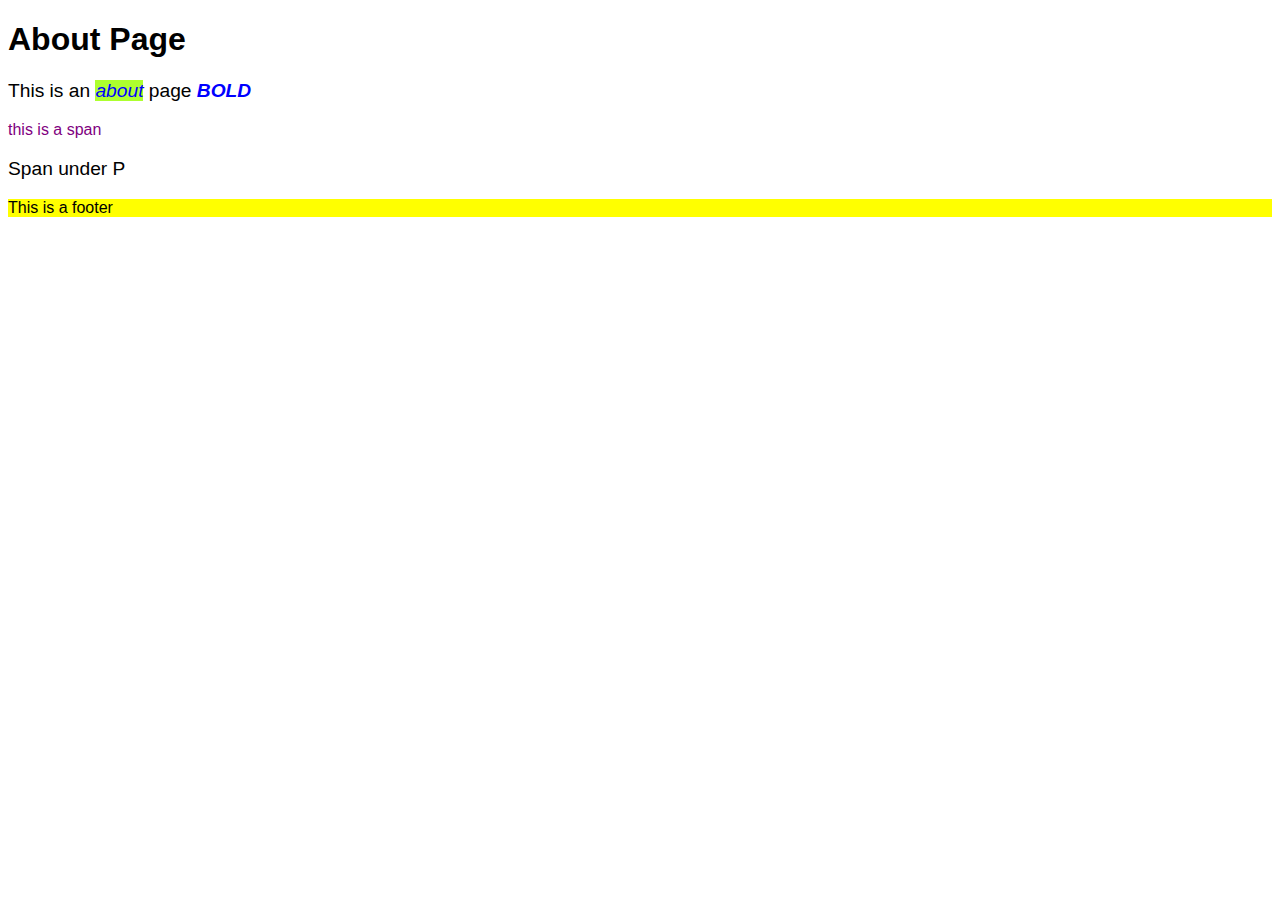
<file: about.html>
<!DOCTYPE html>
<html lang="en">
<head>
    <meta charset="UTF-8">
    <title>About</title>
    <link rel="stylesheet" href="css/styles.css" type="text/css">
</head>
<body>
    <h1>About Page</h1>
    <p>
        This is an <span class="blue-italic bg-green">about</span>
         page <b class="blue-italic">BOLD</b>
    </p>
    <span class="blue-italic">this is a span</span>
    <p>
        <span>
            Span under P
        </span>
    </p>
    <footer id="footer">This is a footer</footer>
</body>
</html>
</file>
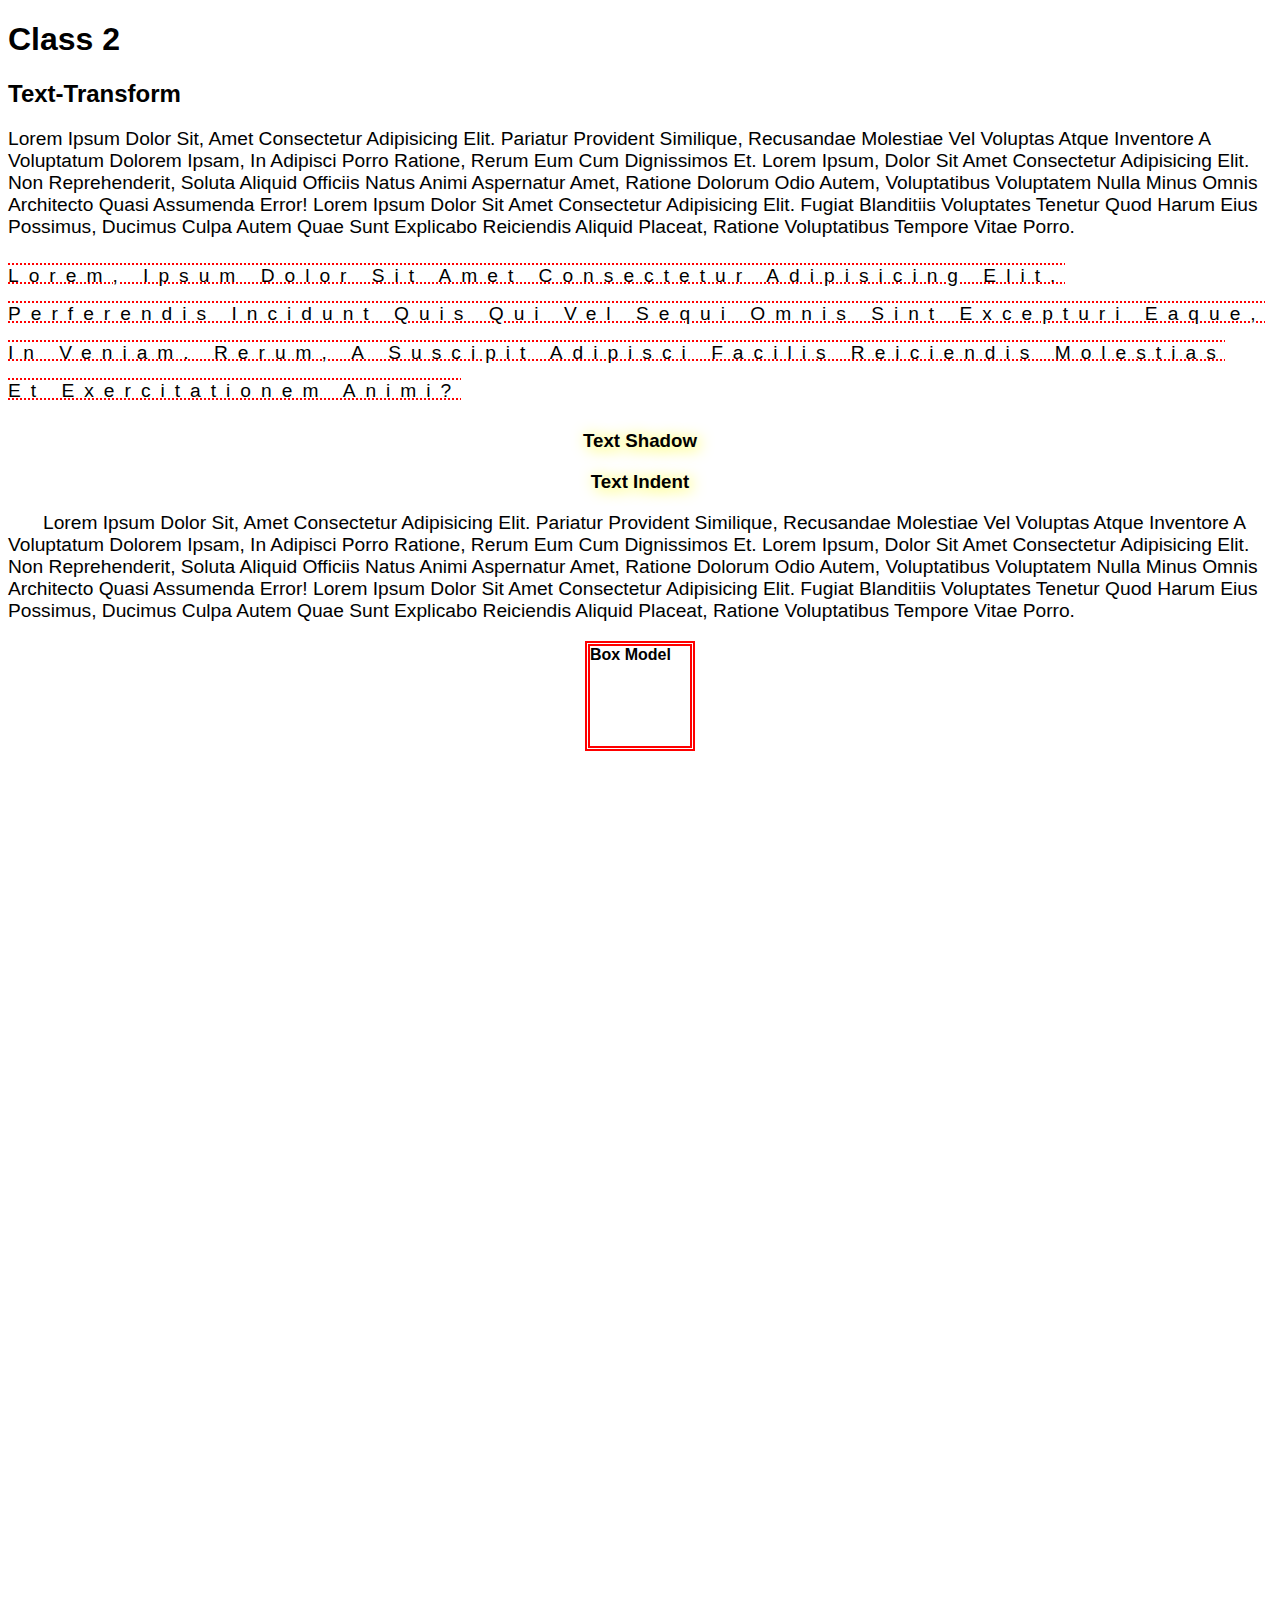
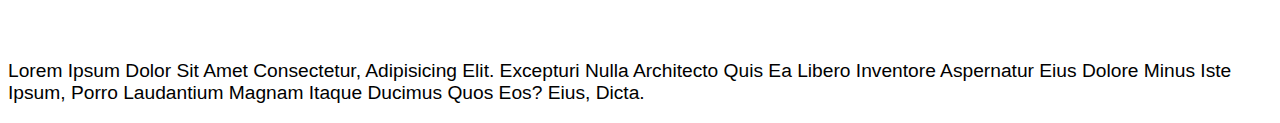
<file: class-2.html>
<!DOCTYPE html>
<html lang="en">
<head>
    <meta charset="UTF-8">
    <title>Class 2</title>
    <link rel="stylesheet" href="css/styles.css">
</head>
<body class="class-2-body">
    <h1>Class 2</h1>
    <h2>Text-transform</h2>
    <p>Lorem ipsum dolor sit, amet consectetur adipisicing elit. Pariatur provident similique, recusandae molestiae vel voluptas atque inventore a voluptatum dolorem ipsam, in adipisci porro ratione, rerum eum cum dignissimos et. Lorem ipsum, dolor sit amet consectetur adipisicing elit. Non reprehenderit, soluta aliquid officiis natus animi aspernatur amet, ratione dolorum odio autem, voluptatibus voluptatem nulla minus omnis architecto quasi assumenda error! Lorem ipsum dolor sit amet consectetur adipisicing elit. Fugiat blanditiis voluptates tenetur quod harum eius possimus, ducimus culpa autem quae sunt explicabo reiciendis aliquid placeat, ratione voluptatibus tempore vitae porro.</p>
    <p class="text-decoration">Lorem, ipsum dolor sit amet consectetur adipisicing elit. Perferendis incidunt quis qui vel sequi omnis sint excepturi eaque, in veniam. Rerum, a suscipit adipisci facilis reiciendis molestias et exercitationem animi?</p>
    <h3>Text Shadow</h3>
    <h3>Text Indent</h3>
    <p class="text-indent">Lorem ipsum dolor sit, amet consectetur adipisicing elit. Pariatur provident similique, recusandae molestiae vel voluptas atque inventore a voluptatum dolorem ipsam, in adipisci porro ratione, rerum eum cum dignissimos et. Lorem ipsum, dolor sit amet consectetur adipisicing elit. Non reprehenderit, soluta aliquid officiis natus animi aspernatur amet, ratione dolorum odio autem, voluptatibus voluptatem nulla minus omnis architecto quasi assumenda error! Lorem ipsum dolor sit amet consectetur adipisicing elit. Fugiat blanditiis voluptates tenetur quod harum eius possimus, ducimus culpa autem quae sunt explicabo reiciendis aliquid placeat, ratione voluptatibus tempore vitae porro.</p>
    <div class="height">
        <h4>Box Model</h4>
    </div>
    <p>Lorem ipsum dolor sit amet consectetur, adipisicing elit. Excepturi nulla architecto quis ea libero inventore aspernatur eius dolore minus iste ipsum, porro laudantium magnam itaque ducimus quos eos? Eius, dicta.</p>
</body>
</html>
</file>
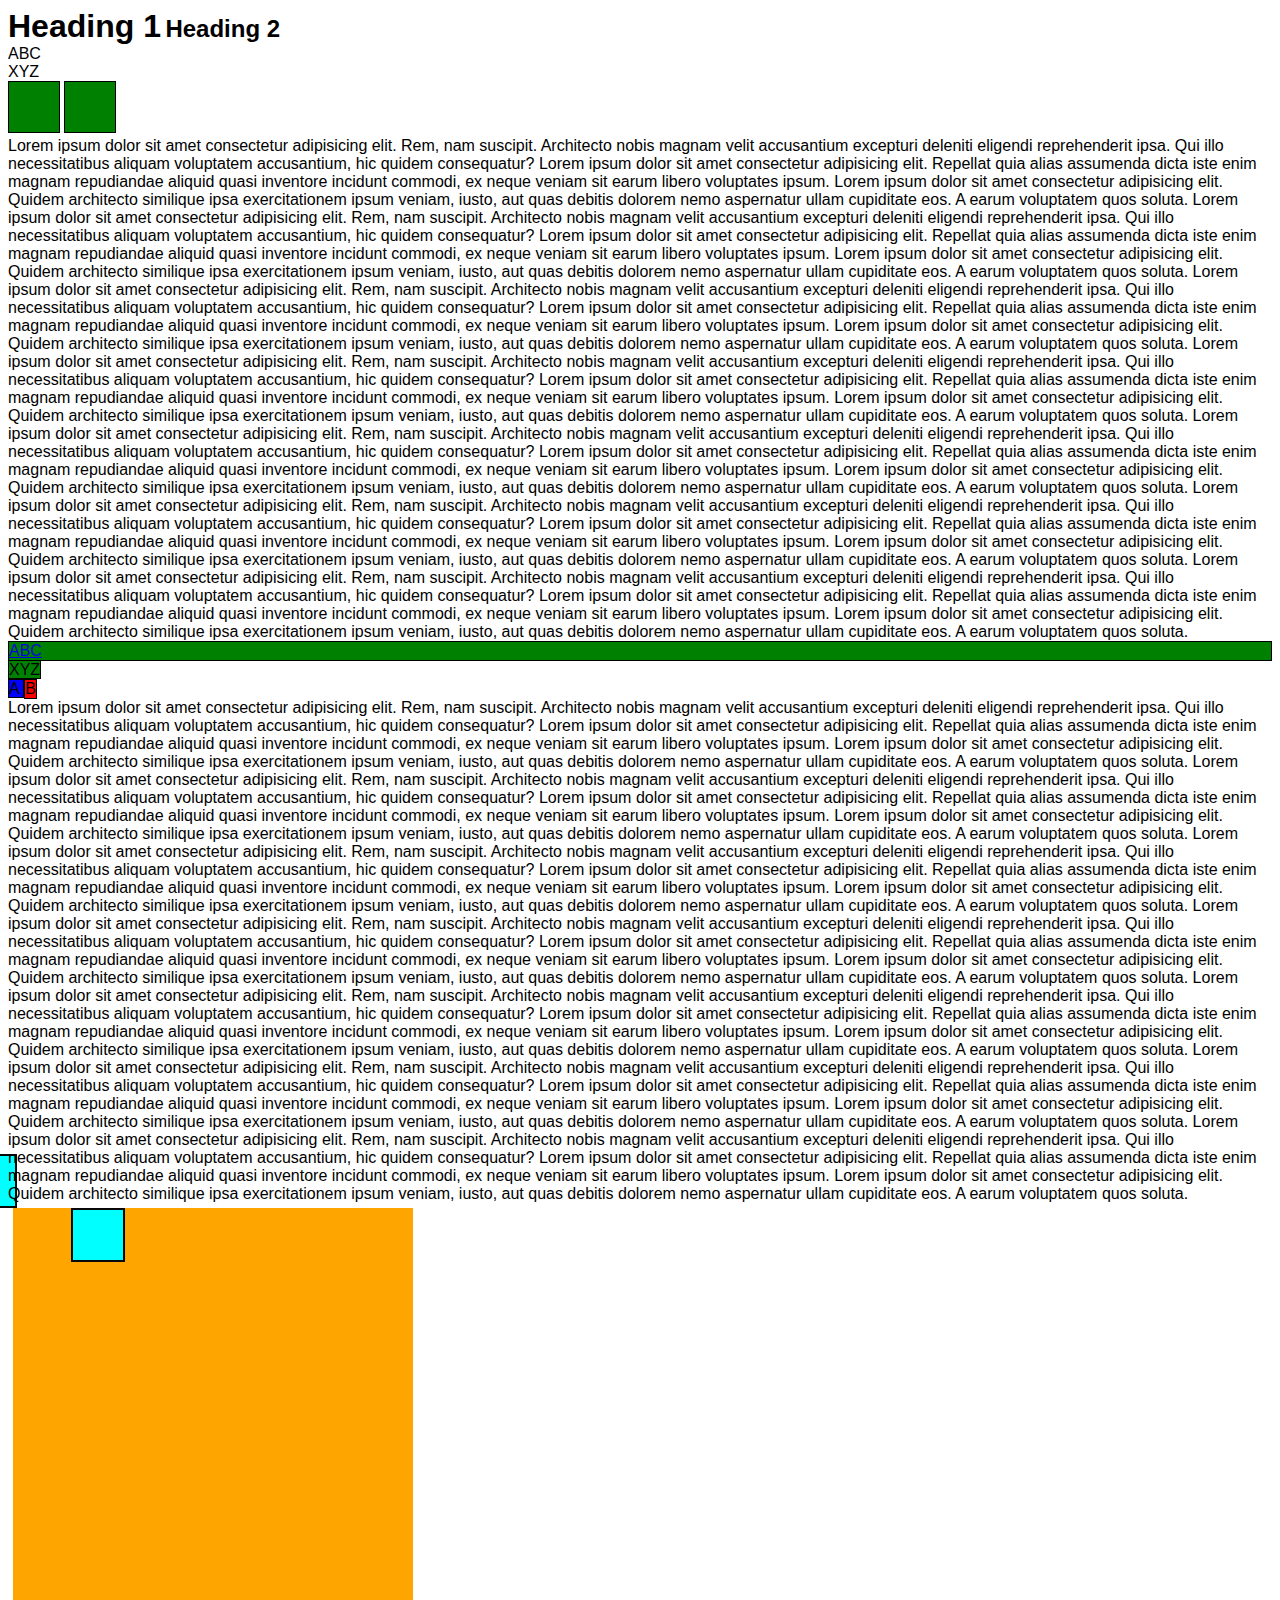
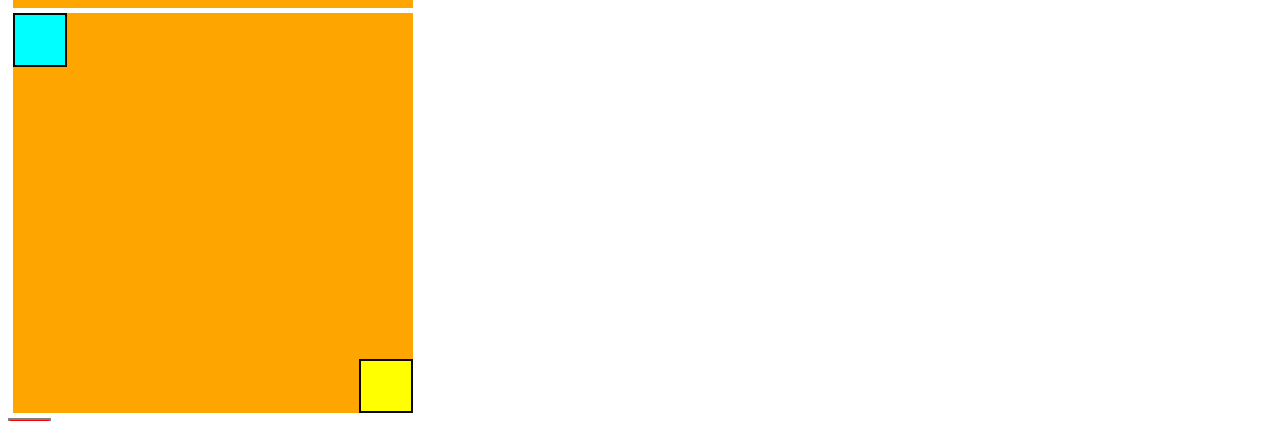
<file: class-3.html>
<!DOCTYPE html>
<html lang="en">

<head>
    <meta charset="UTF-8">
    <title>Class 3 - Display</title>
    <link rel="stylesheet" href="css/styles.css">
</head>

<body>
    <div class="inline-heading">
        <h1>Heading 1</h1>
        <h2>Heading 2</h2>
    </div>

    <div class="block-span-a">
        <a>ABC</a>
        <span>XYZ</span>
    </div>

    <div class="inline-block-div">
        <div class="box">

        </div>
        <div class="box">

        </div>
    </div>
    <div>
        Lorem ipsum dolor sit amet consectetur adipisicing elit. Rem, nam suscipit. Architecto nobis magnam velit accusantium excepturi deleniti eligendi reprehenderit ipsa. Qui illo necessitatibus aliquam voluptatem accusantium, hic quidem consequatur? Lorem ipsum dolor sit amet consectetur adipisicing elit. Repellat quia alias assumenda dicta iste enim magnam repudiandae aliquid quasi inventore incidunt commodi, ex neque veniam sit earum libero voluptates ipsum. Lorem ipsum dolor sit amet consectetur adipisicing elit. Quidem architecto similique ipsa exercitationem ipsum veniam, iusto, aut quas debitis dolorem nemo aspernatur ullam cupiditate eos. A earum voluptatem quos soluta.
        Lorem ipsum dolor sit amet consectetur adipisicing elit. Rem, nam suscipit. Architecto nobis magnam velit accusantium excepturi deleniti eligendi reprehenderit ipsa. Qui illo necessitatibus aliquam voluptatem accusantium, hic quidem consequatur? Lorem ipsum dolor sit amet consectetur adipisicing elit. Repellat quia alias assumenda dicta iste enim magnam repudiandae aliquid quasi inventore incidunt commodi, ex neque veniam sit earum libero voluptates ipsum. Lorem ipsum dolor sit amet consectetur adipisicing elit. Quidem architecto similique ipsa exercitationem ipsum veniam, iusto, aut quas debitis dolorem nemo aspernatur ullam cupiditate eos. A earum voluptatem quos soluta.
        Lorem ipsum dolor sit amet consectetur adipisicing elit. Rem, nam suscipit. Architecto nobis magnam velit accusantium excepturi deleniti eligendi reprehenderit ipsa. Qui illo necessitatibus aliquam voluptatem accusantium, hic quidem consequatur? Lorem ipsum dolor sit amet consectetur adipisicing elit. Repellat quia alias assumenda dicta iste enim magnam repudiandae aliquid quasi inventore incidunt commodi, ex neque veniam sit earum libero voluptates ipsum. Lorem ipsum dolor sit amet consectetur adipisicing elit. Quidem architecto similique ipsa exercitationem ipsum veniam, iusto, aut quas debitis dolorem nemo aspernatur ullam cupiditate eos. A earum voluptatem quos soluta.
        Lorem ipsum dolor sit amet consectetur adipisicing elit. Rem, nam suscipit. Architecto nobis magnam velit accusantium excepturi deleniti eligendi reprehenderit ipsa. Qui illo necessitatibus aliquam voluptatem accusantium, hic quidem consequatur? Lorem ipsum dolor sit amet consectetur adipisicing elit. Repellat quia alias assumenda dicta iste enim magnam repudiandae aliquid quasi inventore incidunt commodi, ex neque veniam sit earum libero voluptates ipsum. Lorem ipsum dolor sit amet consectetur adipisicing elit. Quidem architecto similique ipsa exercitationem ipsum veniam, iusto, aut quas debitis dolorem nemo aspernatur ullam cupiditate eos. A earum voluptatem quos soluta.
        Lorem ipsum dolor sit amet consectetur adipisicing elit. Rem, nam suscipit. Architecto nobis magnam velit accusantium excepturi deleniti eligendi reprehenderit ipsa. Qui illo necessitatibus aliquam voluptatem accusantium, hic quidem consequatur? Lorem ipsum dolor sit amet consectetur adipisicing elit. Repellat quia alias assumenda dicta iste enim magnam repudiandae aliquid quasi inventore incidunt commodi, ex neque veniam sit earum libero voluptates ipsum. Lorem ipsum dolor sit amet consectetur adipisicing elit. Quidem architecto similique ipsa exercitationem ipsum veniam, iusto, aut quas debitis dolorem nemo aspernatur ullam cupiditate eos. A earum voluptatem quos soluta.
        Lorem ipsum dolor sit amet consectetur adipisicing elit. Rem, nam suscipit. Architecto nobis magnam velit accusantium excepturi deleniti eligendi reprehenderit ipsa. Qui illo necessitatibus aliquam voluptatem accusantium, hic quidem consequatur? Lorem ipsum dolor sit amet consectetur adipisicing elit. Repellat quia alias assumenda dicta iste enim magnam repudiandae aliquid quasi inventore incidunt commodi, ex neque veniam sit earum libero voluptates ipsum. Lorem ipsum dolor sit amet consectetur adipisicing elit. Quidem architecto similique ipsa exercitationem ipsum veniam, iusto, aut quas debitis dolorem nemo aspernatur ullam cupiditate eos. A earum voluptatem quos soluta.
        Lorem ipsum dolor sit amet consectetur adipisicing elit. Rem, nam suscipit. Architecto nobis magnam velit accusantium excepturi deleniti eligendi reprehenderit ipsa. Qui illo necessitatibus aliquam voluptatem accusantium, hic quidem consequatur? Lorem ipsum dolor sit amet consectetur adipisicing elit. Repellat quia alias assumenda dicta iste enim magnam repudiandae aliquid quasi inventore incidunt commodi, ex neque veniam sit earum libero voluptates ipsum. Lorem ipsum dolor sit amet consectetur adipisicing elit. Quidem architecto similique ipsa exercitationem ipsum veniam, iusto, aut quas debitis dolorem nemo aspernatur ullam cupiditate eos. A earum voluptatem quos soluta.
    </div>


    <div class="boxes">
        <span class="box-1"><a href="#x">ABC</a></span>
        <span class="box-2">XYZ</span>
    </div>

    <div id="x">
        <div class="box-3">
A
        </div>

        <div class="box-4">
B
        </div>
    </div>

    <div>
        Lorem ipsum dolor sit amet consectetur adipisicing elit. Rem, nam suscipit. Architecto nobis magnam velit accusantium excepturi deleniti eligendi reprehenderit ipsa. Qui illo necessitatibus aliquam voluptatem accusantium, hic quidem consequatur? Lorem ipsum dolor sit amet consectetur adipisicing elit. Repellat quia alias assumenda dicta iste enim magnam repudiandae aliquid quasi inventore incidunt commodi, ex neque veniam sit earum libero voluptates ipsum. Lorem ipsum dolor sit amet consectetur adipisicing elit. Quidem architecto similique ipsa exercitationem ipsum veniam, iusto, aut quas debitis dolorem nemo aspernatur ullam cupiditate eos. A earum voluptatem quos soluta.
        Lorem ipsum dolor sit amet consectetur adipisicing elit. Rem, nam suscipit. Architecto nobis magnam velit accusantium excepturi deleniti eligendi reprehenderit ipsa. Qui illo necessitatibus aliquam voluptatem accusantium, hic quidem consequatur? Lorem ipsum dolor sit amet consectetur adipisicing elit. Repellat quia alias assumenda dicta iste enim magnam repudiandae aliquid quasi inventore incidunt commodi, ex neque veniam sit earum libero voluptates ipsum. Lorem ipsum dolor sit amet consectetur adipisicing elit. Quidem architecto similique ipsa exercitationem ipsum veniam, iusto, aut quas debitis dolorem nemo aspernatur ullam cupiditate eos. A earum voluptatem quos soluta.
        Lorem ipsum dolor sit amet consectetur adipisicing elit. Rem, nam suscipit. Architecto nobis magnam velit accusantium excepturi deleniti eligendi reprehenderit ipsa. Qui illo necessitatibus aliquam voluptatem accusantium, hic quidem consequatur? Lorem ipsum dolor sit amet consectetur adipisicing elit. Repellat quia alias assumenda dicta iste enim magnam repudiandae aliquid quasi inventore incidunt commodi, ex neque veniam sit earum libero voluptates ipsum. Lorem ipsum dolor sit amet consectetur adipisicing elit. Quidem architecto similique ipsa exercitationem ipsum veniam, iusto, aut quas debitis dolorem nemo aspernatur ullam cupiditate eos. A earum voluptatem quos soluta.
        Lorem ipsum dolor sit amet consectetur adipisicing elit. Rem, nam suscipit. Architecto nobis magnam velit accusantium excepturi deleniti eligendi reprehenderit ipsa. Qui illo necessitatibus aliquam voluptatem accusantium, hic quidem consequatur? Lorem ipsum dolor sit amet consectetur adipisicing elit. Repellat quia alias assumenda dicta iste enim magnam repudiandae aliquid quasi inventore incidunt commodi, ex neque veniam sit earum libero voluptates ipsum. Lorem ipsum dolor sit amet consectetur adipisicing elit. Quidem architecto similique ipsa exercitationem ipsum veniam, iusto, aut quas debitis dolorem nemo aspernatur ullam cupiditate eos. A earum voluptatem quos soluta.
        Lorem ipsum dolor sit amet consectetur adipisicing elit. Rem, nam suscipit. Architecto nobis magnam velit accusantium excepturi deleniti eligendi reprehenderit ipsa. Qui illo necessitatibus aliquam voluptatem accusantium, hic quidem consequatur? Lorem ipsum dolor sit amet consectetur adipisicing elit. Repellat quia alias assumenda dicta iste enim magnam repudiandae aliquid quasi inventore incidunt commodi, ex neque veniam sit earum libero voluptates ipsum. Lorem ipsum dolor sit amet consectetur adipisicing elit. Quidem architecto similique ipsa exercitationem ipsum veniam, iusto, aut quas debitis dolorem nemo aspernatur ullam cupiditate eos. A earum voluptatem quos soluta.
        Lorem ipsum dolor sit amet consectetur adipisicing elit. Rem, nam suscipit. Architecto nobis magnam velit accusantium excepturi deleniti eligendi reprehenderit ipsa. Qui illo necessitatibus aliquam voluptatem accusantium, hic quidem consequatur? Lorem ipsum dolor sit amet consectetur adipisicing elit. Repellat quia alias assumenda dicta iste enim magnam repudiandae aliquid quasi inventore incidunt commodi, ex neque veniam sit earum libero voluptates ipsum. Lorem ipsum dolor sit amet consectetur adipisicing elit. Quidem architecto similique ipsa exercitationem ipsum veniam, iusto, aut quas debitis dolorem nemo aspernatur ullam cupiditate eos. A earum voluptatem quos soluta.
        Lorem ipsum dolor sit amet consectetur adipisicing elit. Rem, nam suscipit. Architecto nobis magnam velit accusantium excepturi deleniti eligendi reprehenderit ipsa. Qui illo necessitatibus aliquam voluptatem accusantium, hic quidem consequatur? Lorem ipsum dolor sit amet consectetur adipisicing elit. Repellat quia alias assumenda dicta iste enim magnam repudiandae aliquid quasi inventore incidunt commodi, ex neque veniam sit earum libero voluptates ipsum. Lorem ipsum dolor sit amet consectetur adipisicing elit. Quidem architecto similique ipsa exercitationem ipsum veniam, iusto, aut quas debitis dolorem nemo aspernatur ullam cupiditate eos. A earum voluptatem quos soluta.
    </div>


    <div class="position-helper-relative">
        <div></div>
        <div></div>
    </div>

    <div class="position-helper-absolute">
        <div></div>
        <div></div>
    </div>

    <div class="fixed-div">Fixed</div>
</body>

</html>
</file>
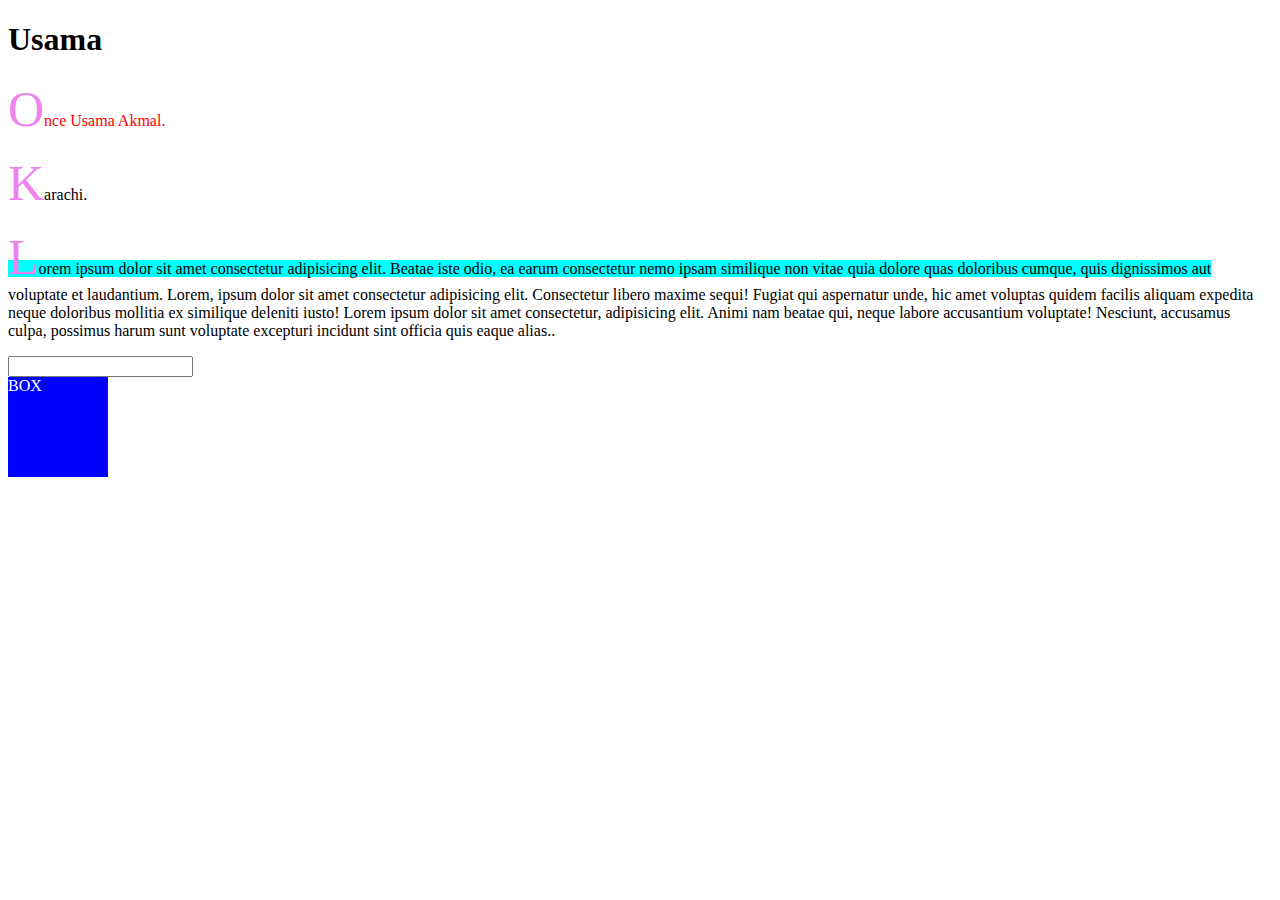
<file: class-5.html>
<!DOCTYPE html>
<html lang="en">
<head>
    <meta charset="UTF-8">
    <meta name="viewport" content="width=device-width, initial-scale=1.0">
    <title>Class 5</title>
    <link rel="stylesheet" href="css/class-5-styles.css">
</head>
<body class="class-5">
    <h1>Usama</h1>
    <p>Once Usama Akmal</p>
    <!-- <div>
        <p>Principal Software Engineer</p>
        <p>Age 28</p>
        <p>At Nisum</p>
    </div> -->
    <p>Karachi</p>
    <p class="line">Lorem ipsum dolor sit amet consectetur adipisicing elit. Beatae iste odio, ea earum consectetur nemo ipsam similique non vitae quia dolore quas doloribus cumque, quis dignissimos aut voluptate et laudantium. Lorem, ipsum dolor sit amet consectetur adipisicing elit. Consectetur libero maxime sequi! Fugiat qui aspernatur unde, hic amet voluptas quidem facilis aliquam expedita neque doloribus mollitia ex similique deleniti iusto! Lorem ipsum dolor sit amet consectetur, adipisicing elit. Animi nam beatae qui, neque labore accusantium voluptate! Nesciunt, accusamus culpa, possimus harum sunt voluptate excepturi incidunt sint officia quis eaque alias.</p>

    <input type="text" name="text" id="text"/>

    <div class="box">BOX</div>
</body>
</html>
</file>
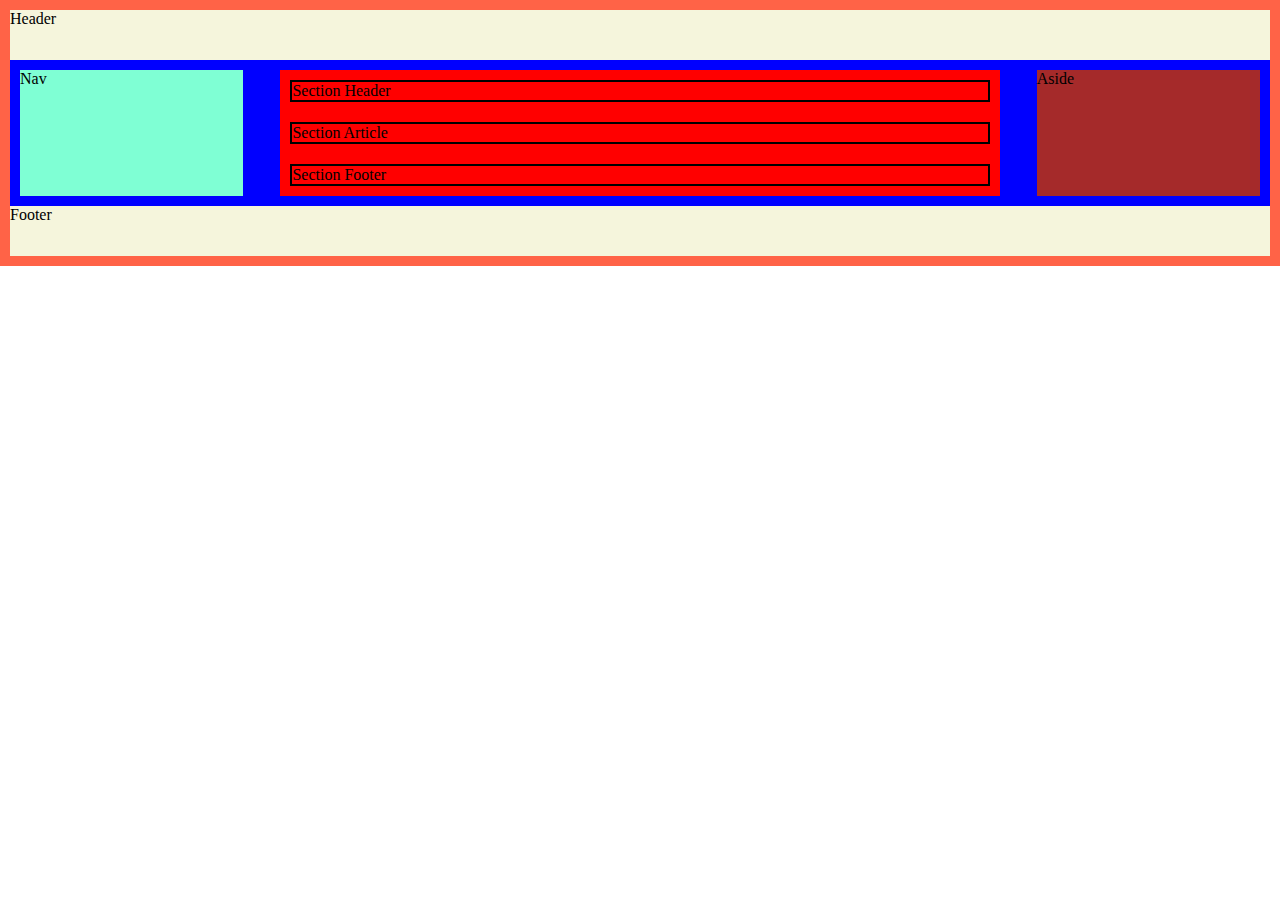
<file: class-6-layout.html>
<!DOCTYPE html>
<html lang="en">
<head>
    <meta charset="UTF-8">
    <meta name="viewport" content="width=device-width, initial-scale=1.0">
    <title>Document</title>
    <link rel="stylesheet" href="css/class-6-layout-styles.css">
</head>
<body>
    <div class="container">
        <div class="header">
            Header
        </div>
        <div class="content">
            <div class="content-container">
                <nav>
                    Nav
                </nav>
                <div class="section">
                    <div class="section-header">
                        Section Header
                    </div>
                    <div class="section-article">
                        Section Article
                    </div>
                    <div class="section-footer">
                        Section Footer
                    </div>
                </div>
                <aside>
                    Aside
                </aside>
            </div>
        </div>
        <div class="footer">
            Footer
        </div>
    </div>
    
</body>
</html>
</file>
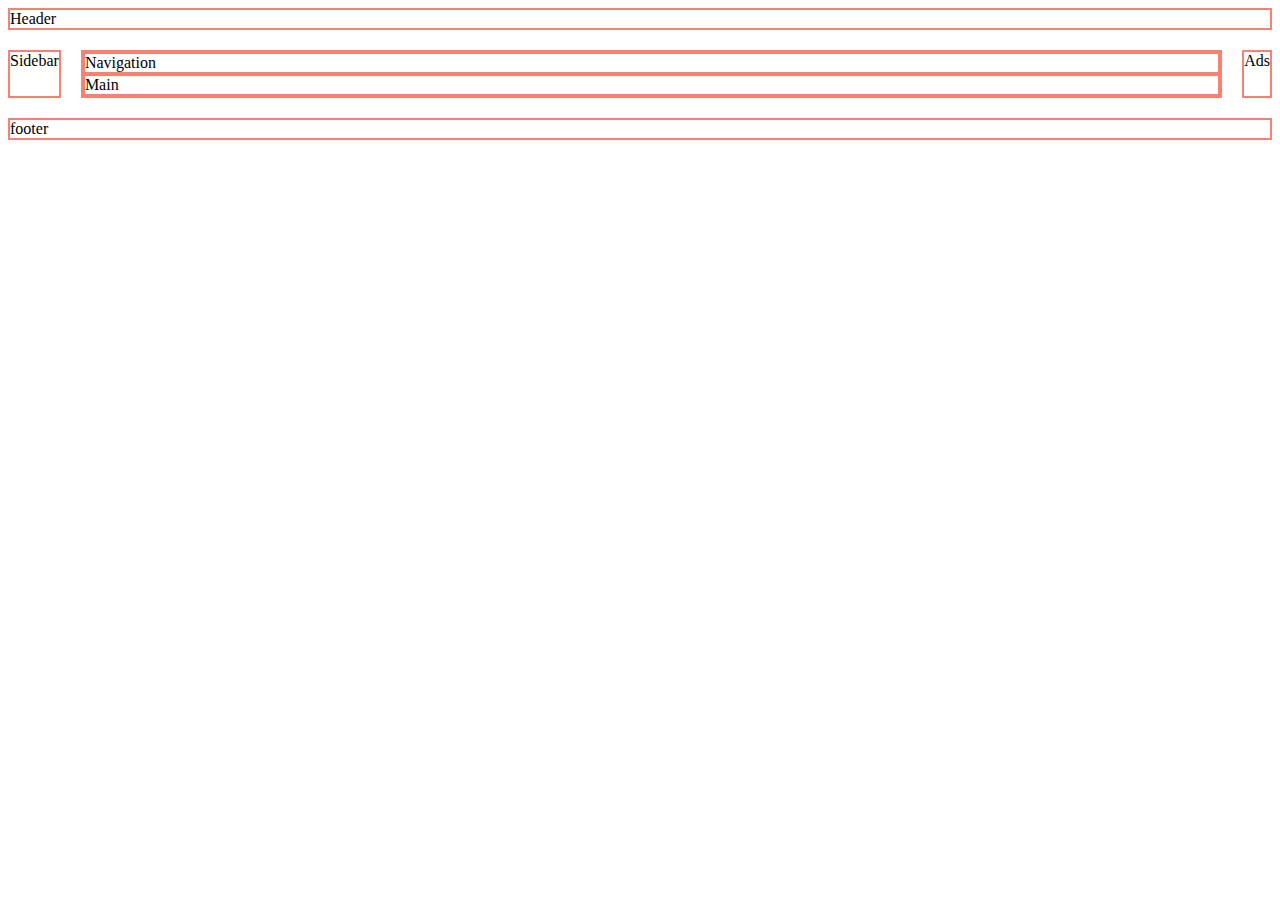
<file: class-7.html>
<!DOCTYPE html>
<html lang="en">
<head>
    <meta charset="UTF-8">
    <meta name="viewport" content="width=device-width, initial-scale=1.0">
    <title>Class 7</title>
    <link rel="stylesheet" href="css/class-7-styles.css">
</head>
<body>
    <div class="grid-container">
        <div class="header">
            Header
        </div>
        <div class="sidebar">Sidebar</div>
        <div>
            <div class="nav">Navigation</div>
        <div class="main">Main</div>
        </div>
        <div class="ads">Ads</div>
        <div class="footer">footer</div>
    </div>
</body>
</html>
</file>
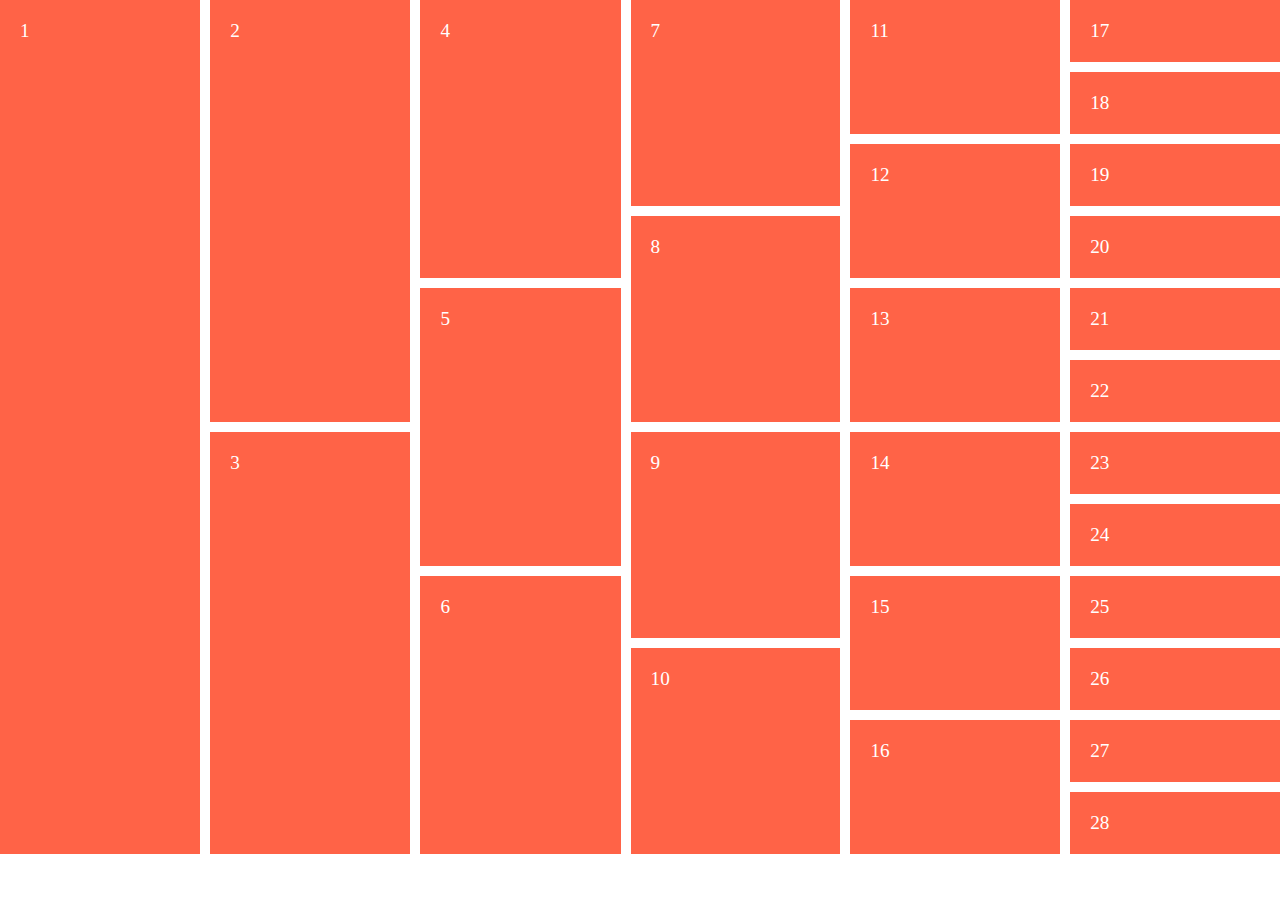
<file: class-9-layout.html>
<!DOCTYPE html>
<html lang="en">
<head>
    <meta charset="UTF-8">
    <meta name="viewport" content="width=device-width, initial-scale=1.0">
    <title>Grid Layout</title>
    <link rel="stylesheet" href="css/class-9-layout-styles.css">
</head>
<body>
    <div class="container">
        <div>1</div>
        <div>2</div>
        <div>3</div>
        <div>4</div>
        <div>5</div>
        <div>6</div>
        <div>7</div>
        <div>8</div>
        <div>9</div>
        <div>10</div>
        <div>11</div>
        <div>12</div>
        <div>13</div>
        <div>14</div>
        <div>15</div>
        <div>16</div>
        <div>17</div>
        <div>18</div>
        <div>19</div>
        <div>20</div>
        <div>21</div>
        <div>22</div>
        <div>23</div>
        <div>24</div>
        <div>25</div>
        <div>26</div>
        <div>27</div>
        <div>28</div>
    </div>
</body>
</html>
</file>
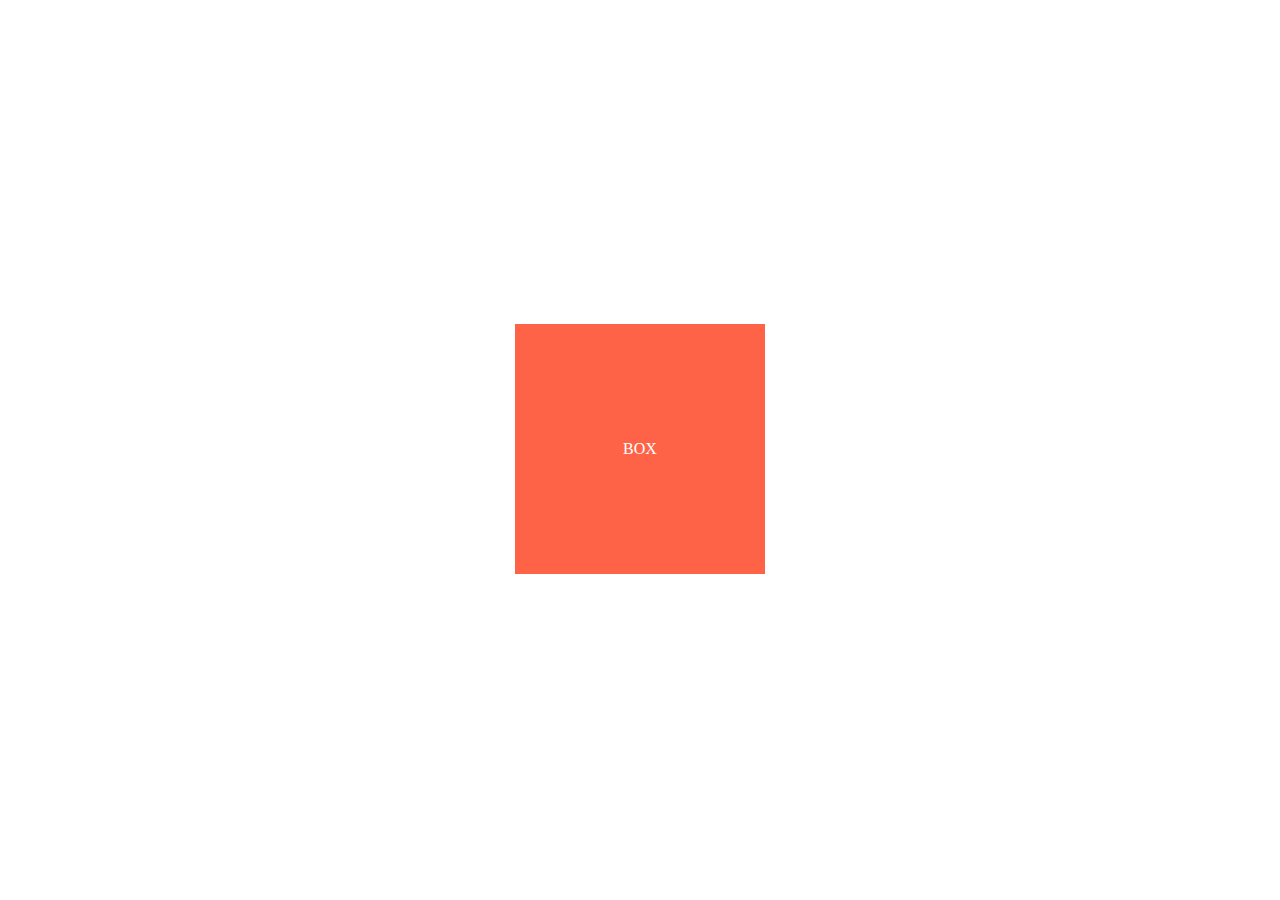
<file: class-9-translate.html>
<!DOCTYPE html>
<html lang="en">
<head>
    <meta charset="UTF-8">
    <meta name="viewport" content="width=device-width, initial-scale=1.0">
    <title>Translate</title>
    <style>
        .container {
            display: flex;
            justify-content: center;
            align-items: center;
            height: 98vh;
        }
        .box {
            display: flex;
            background-color: tomato;
            color: white;
            height: 250px;
            width: 250px;
            justify-content: center;
            align-items: center;
            animation-name: translate-xyz;
            animation-duration: 2s;
            animation-timing-function: ease-in-out;
            animation-iteration-count: 1;
        }

        @keyframes translate-xyz {
            0% {
                transform: translate(0vw, 0vh);
            }
            10% {
                transform: translate(0vw, -35vh);
            }
            20% {
                transform: translate(35vw, -35vh);
            }
            30% {
                transform: translate(35vw, 0vh);
            }
            40% {
                transform: translate(35vw, 35vh);
            }
            50% {
                transform: translate(0vw, 35vh);
            }
            60% {
                transform: translate(-35vw, 35vh);
            }
            70% {
                transform: translate(-35vw, 0vh);
            }
            80% {
                transform: translate(-35vw, -35vh);
            }
            90% {
                transform: translate(0vw, -35vh);
            }
            100% {
                transform: translate(0vw, 0vh);
            }
        }
    </style>
</head>
<body>
    <div class="container">
        <div class="box">
            <div>BOX</div>
        </div>
    </div>
</body>
</html>
</file>
<file: css/styles.css>
/* @font-face {
    font-family: "TwinkleLights";
    src: url("fonts/Twinkle Lights Demo.otf");
} */

body {
    font-family: TwinkleLights, abc, Arial;
}

p {
    font-size: larger;
}

h3 {
    text-align: center;
}

p .blue-italic {
    font-style: italic;
    color: blue;
}

.bg-green {
    background-color: greenyellow;
}

body > span {
    color: purple;
}

body #footer {
    background-color: yellow;
}

.class-2-body {
    text-transform: capitalize;
    font-family: Arial, Helvetica, sans-serif;
}

.class-2-body .text-decoration {
    /* text-decoration: underline overline line-through wavy green 1px; */
    text-decoration-line:underline overline;
    text-decoration-style: dotted;
    text-decoration-color: red;
    text-decoration-thickness: 2px;
    line-height: 2;
    letter-spacing: 10px;
}

.class-2-body h3 {
    text-shadow: 2px 2px 15px yellow ;
}

.class-2-body .text-indent {
    text-indent: 35px;
}
.class-2-body .height {
    height: 1000px;
}
.class-2-body h4 {
    border: 5px double red;
    /* margin: 10px 20px 30px 40px; */
    /* margin: 25px; */
    /* padding: 30px 15px 10px 5px; */
    margin: auto;
    min-width: 50px;
    max-width: 100px;
    /* width: 50px; */
    /* height: 50px; */
    min-height: 100px;
    max-height: 1500px;
}

.inline-heading h1, .inline-heading h2 {
    display: inline;
}

.boxes {
    position: sticky;
    bottom: 0;
}

.block-span-a span, .block-span-a a {
    display: block;
}

.inline-block-div .box {
    background-color: green;
    border: 1px solid black;
    height: 50px;
    width: 50px;
    display: inline-block;
}

.box-1 {
    background-color: green;
    border: 1px solid black;
    display: block;
}

.box-2 {
    background-color: green;
    border: 1px solid black;
    width: 100%;
}

.box-3 {
    background-color: blue;
    border: 1px solid black;
    display: inline;
}
.box-4 {
    background-color: red;
    border: 1px solid black;
    display: inline-block;
}

.position-helper-relative, .position-helper-absolute {
    height: 400px;
    width: 400px;
    background-color: orange;
    margin: 5px;
    position: relative;
    z-index: -1;
}

.position-helper-relative div{
    height: 50px;
    width: 50px;
    background-color: aqua;
    border: 2px solid rgb(10, 9, 9);
    display: inline-block;
}

.position-helper-absolute div{
    height: 50px;
    width: 50px;
    background-color: aqua;
    border: 2px solid rgb(10, 9, 9);
    display: inline-block;
}

.position-helper-relative div:first-child {
    position: relative;
    /* top: 54px;
    left: 58px; */
    bottom: 54px;
    right: 50px;
} 

.position-helper-absolute div:first-child {
    position: absolute;
    background-color: yellow;
    right: 0;
    bottom: 0;
}


.fixed-div {
    background-color: red;
    border: 2px solid grey;
    position: fixed;
}
</file>
<file: css/class-5-styles.css>
.class-5 p:first-child {
    color: blue;
}

.class-5 p:nth-child(2) {
    color: red;
}

.class-5 p:nth-last-child(1) {
    color: pink;
}

/* :not(p) {
    color: green;
}
 */

 /* p {
    display: inline;
 } */

p:hover {
    background-color: aquamarine;
    /* display: inline; */
    cursor: pointer;
}

/* p::before {
    content: "-";
} */
p::after {
    content: ".";
}

p::first-letter {
    color: violet;
    font-size: 50px;
}

.line::first-line {
    background-color: aqua;
}

input {
    outline: none;
    /* border: none; */
}

input:focus {
    color: red;
    border: 5px solid green;
}
/* 
input:focus-visible {
    border: 5px solid green;
} */


.box {
    width: 100px;
    height: 100px;
    background-color: blue;
    color: white;
    transition-property: all;
    transition-duration: 0.5s;
    transition-timing-function: ease-in-out;
    transition-delay: 0;
}

.box:hover {
    font-size: 200px;
    background-color: pink;
}
</file>
<file: css/class-6-layout-styles.css>
body {
    margin: 0;
}

.container {
    display: flex;
    flex-direction: column;
    background-color: tomato;
    padding: 10px;
}

.header {
    height: 50px;
    background-color: beige;
}

.content {
    /* height: 500px; */
    background-color: blue;
}

.footer {
    height: 50px;
    background-color: beige;
}

.content-container {
    display: flex;
    padding: 10px;
    justify-content: space-between;
}

.content-container nav {
    width: 18%;
    background-color: aquamarine;
}

.content-container .section {
    display: flex;
    flex-direction: column;
    width: 58%;
    background-color: red;
}

.content-container aside {
    width: 18%;
    background-color: brown;
}

.content-container .section div {
    margin: 10px;
    border: 2px solid black;
}
</file>
<file: css/class-7-styles.css>
.grid-container {
    display: grid;
    grid-template-columns: auto 1fr auto;
    grid-template-rows: auto 1fr auto;
    gap: 20px;
}

.grid-container * {
    border: 2px solid salmon;
}

.grid-container .header, .grid-container .footer {
    grid-column: 1 / 4; 
}
</file>
<file: css/class-9-layout-styles.css>
body {
    margin: 0;
}

.container {
    display: grid;
    grid-template-columns: repeat(6, auto);
    grid-template-rows: repeat(12, auto);
    gap: 10px;
    grid-auto-flow: column;
}

.container div {
    background-color: tomato;
    color: white;
    padding: 20px;
    font-size: larger;
}

.container div:first-child {
    grid-row: 1 / span 12;
}

/* .container div:nth-child(2) {
    grid-row: 1 / span 6;
}

.container div:nth-child(3) {
    grid-row: 7 / span 6;
} */

.container div:nth-child(2), .container div:nth-child(3) {
    grid-row: span 6;
}

.container div:nth-child(4), 
.container div:nth-child(5),
.container div:nth-child(6) {
    grid-row: span 4;
}

.container div:nth-child(7), 
.container div:nth-child(8),
.container div:nth-child(9),
.container div:nth-child(10) {
    grid-row: span 3;
}

/* .container div:nth-child(11), 
.container div:nth-child(12),
.container div:nth-child(13),
.container div:nth-child(14), 
.container div:nth-child(15),
.container div:nth-child(16) {
    grid-row: span 2;
} */

.container div:nth-child(n+11):nth-child(-n+16) {
    grid-row: span 2;
}

@media screen and (max-width: 576px) {
    .container {
        display: block;        
    }
    .container div{
        margin: 10px;
    }
}
</file>
